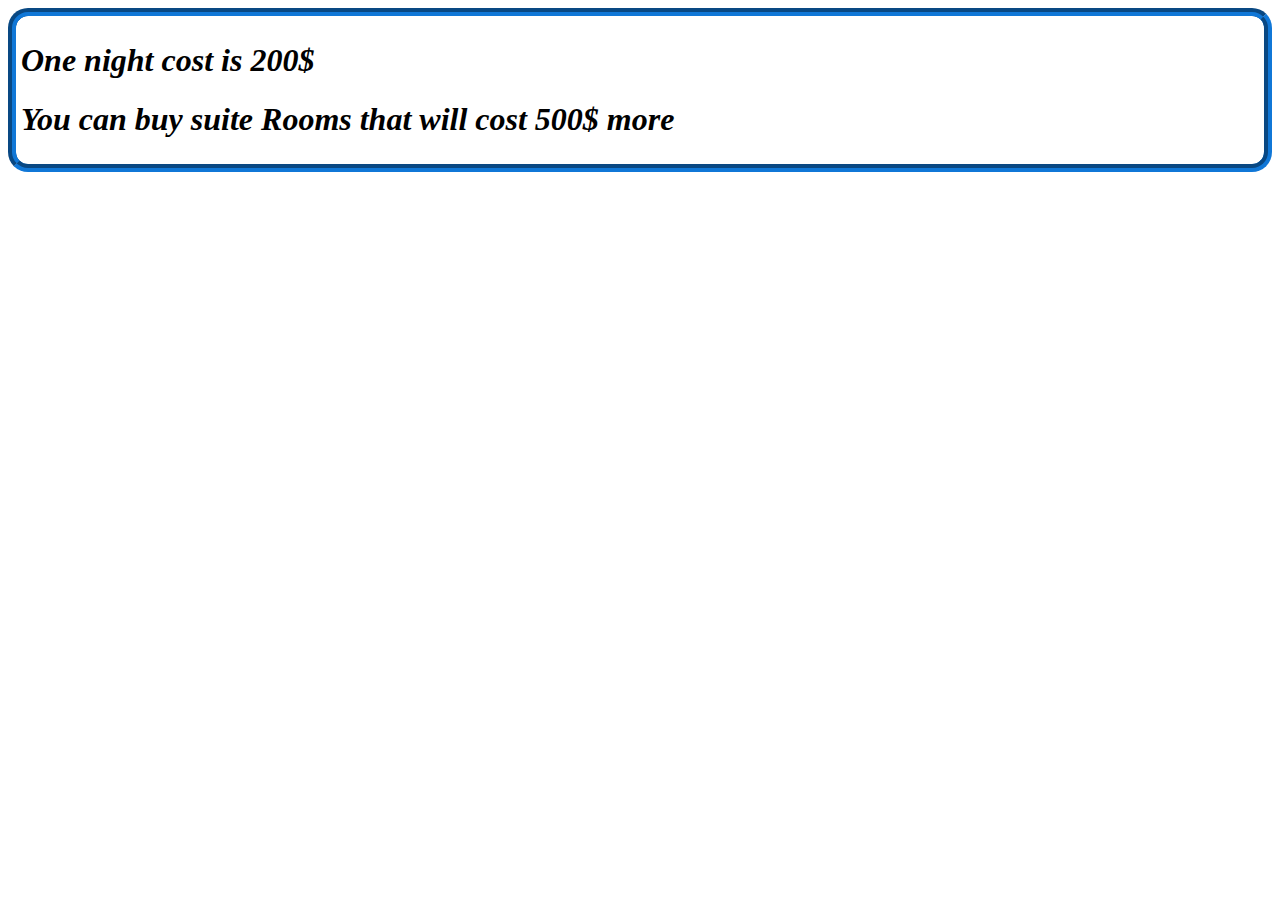
<file: engel.html>
<!DOCTYPE html>
<html lang="en">
<head>
    <meta charset="UTF-8">
    <meta name="viewport" content="width=device-width, initial-scale=1.0">
    <title>Document</title>
    <link rel="stylesheet" href="engel.css">
</head>
<body>

    <div class="book">
        <h1><i>One night cost is 200$</i></h1>
        <h1><i>You can buy suite Rooms that will cost 500$ more</i></h1>
    </div>

</body>
</html>
</file>
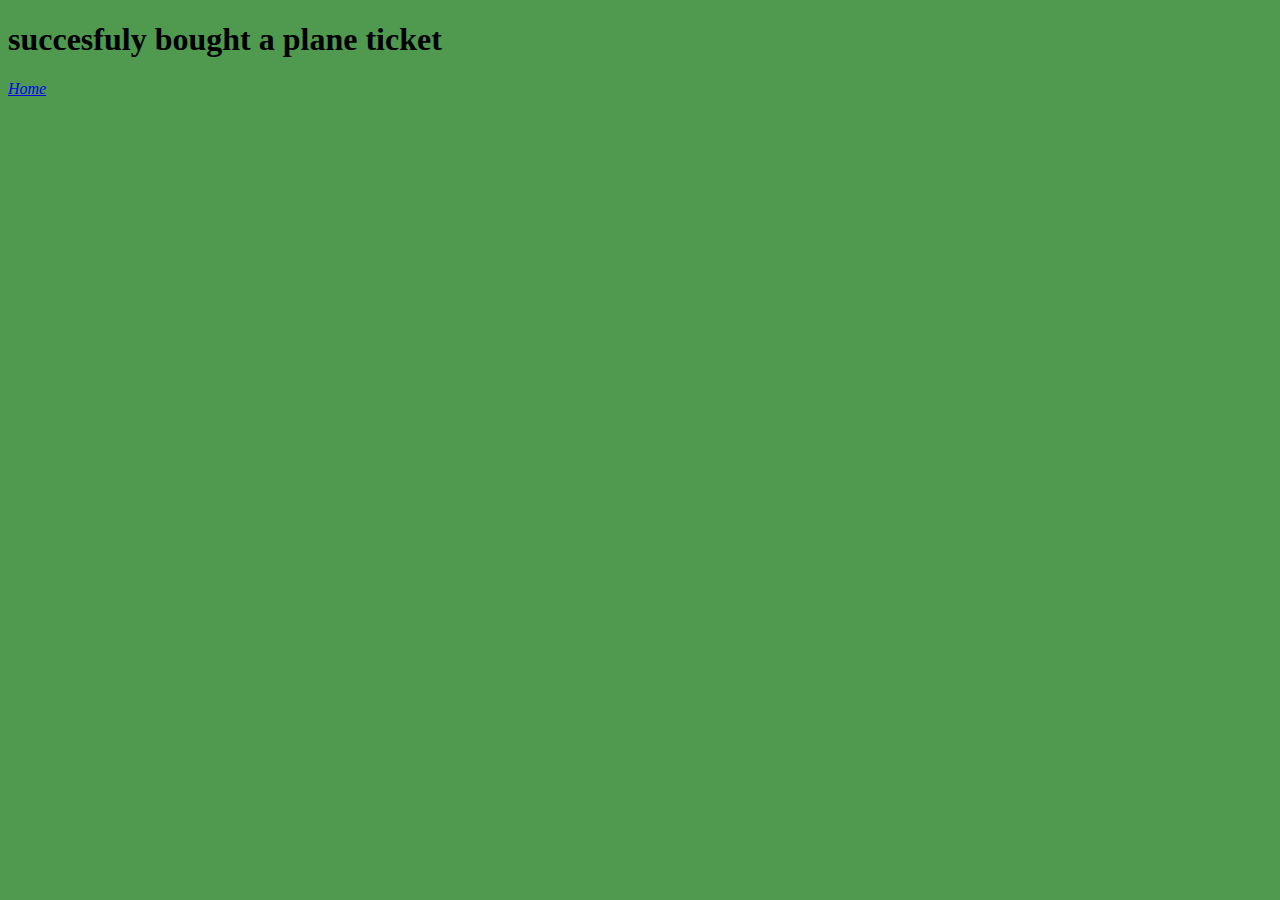
<file: France buy.html>
<!DOCTYPE html>
<html lang="en">
<head>
    <meta charset="UTF-8">
    <meta name="viewport" content="width=device-width, initial-scale=1.0">
    <title>Document</title>
    <style>
        body {
            background-color: rgb(79, 154, 79);
        }
    </style>
</head>
<body>
    <h1>succesfuly bought a plane ticket</h1>

    <a href="pge 2.html"><i>Home</i></a>
</body>
</html>
</file>
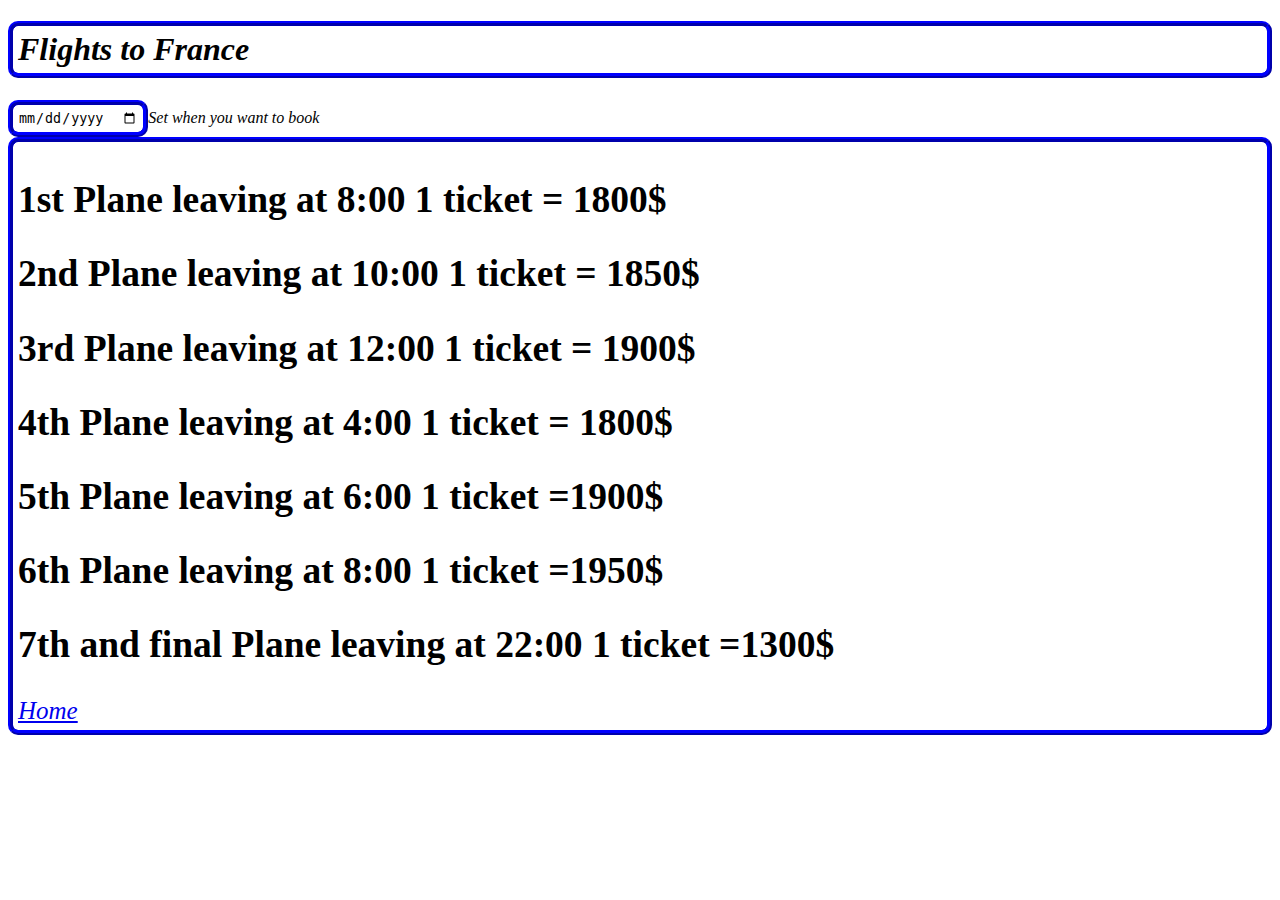
<file: France.html>
<!DOCTYPE html>
<html lang="en">
<head>
    <meta charset="UTF-8">
    <meta name="viewport" content="width=device-width, initial-scale=1.0">
    <title>Document</title>
    <link rel="stylesheet" href="France.css">
</head>
<body>

   <h1><text align="center" ><i>Flights to France</i></h1>
    
    <input type="date"><i>Set when you want to book</i></input>

<div>
    <h2>1st Plane leaving at 8:00 1 ticket = 1800$</h2>
    <h2 onclick="location.href='France buy.html'">2nd Plane leaving at 10:00 1 ticket = 1850$</h2>
    <h2 onclick="location.href='France buy.html'">3rd Plane leaving at 12:00 1 ticket = 1900$</h2>
    <h2 onclick="location.href='France buy.html'">4th Plane leaving at 4:00 1 ticket = 1800$</h2>
    <h2 onclick="location.href='France buy.html'">5th Plane leaving at 6:00 1 ticket =1900$</h2>
    <h2 onclick="location.href='France buy.html'">6th Plane leaving at 8:00 1 ticket =1950$</h2>
    <h2 onclick="location.href='France buy.html'">7th and final Plane leaving at 22:00 1 ticket =1300$</h2>
    <a href="pge 2.html"><i>Home</i></a>
</div>

</body>
</html>
</file>
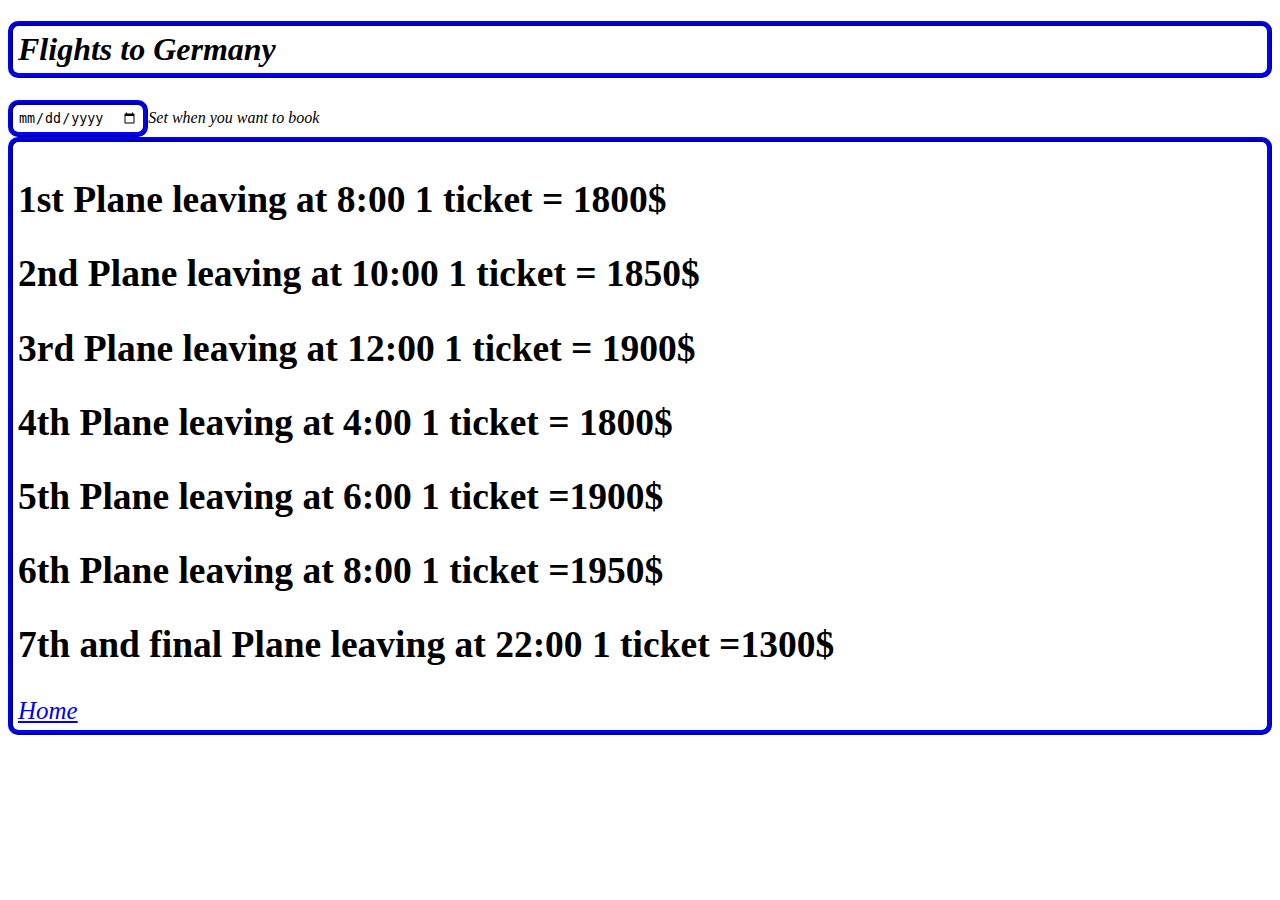
<file: germany.html>
<!DOCTYPE html>
<html lang="en">
<head>
    <meta charset="UTF-8">
    <meta name="viewport" content="width=device-width, initial-scale=1.0">
    <title>Document</title>
    <link rel="stylesheet" href="germany.css">
</head>
<body>

  <h1>  <text align="center" ><i>Flights to Germany</i></h1>

    <input type="date"><i>Set when you want to book</i></input>

<div clas="div" text align="left">
    <h2 onclick="location.href='Germany buy.html'">1st Plane leaving at 8:00 1 ticket = 1800$</h2>
    <h2 onclick="location.href='Germany buy.html'">2nd Plane leaving at 10:00 1 ticket = 1850$</h2>
    <h2 onclick="location.href='Germany buy.html'">3rd Plane leaving at 12:00 1 ticket = 1900$</h2>
    <h2 onclick="location.href='Germany buy.html'">4th Plane leaving at 4:00 1 ticket = 1800$</h2>
    <h2 onclick="location.href='Germany buy.html'">5th Plane leaving at 6:00 1 ticket =1900$</h2>
    <h2 onclick="location.href='Germany buy.html'">6th Plane leaving at 8:00 1 ticket =1950$</h2>
    <h2 onclick="location.href='Germany buy.html'">7th and final Plane leaving at 22:00 1 ticket =1300$</h2>
    <a href="pge 2.html"><i>Home</i></a>
</div>

</body>
</html>
</file>
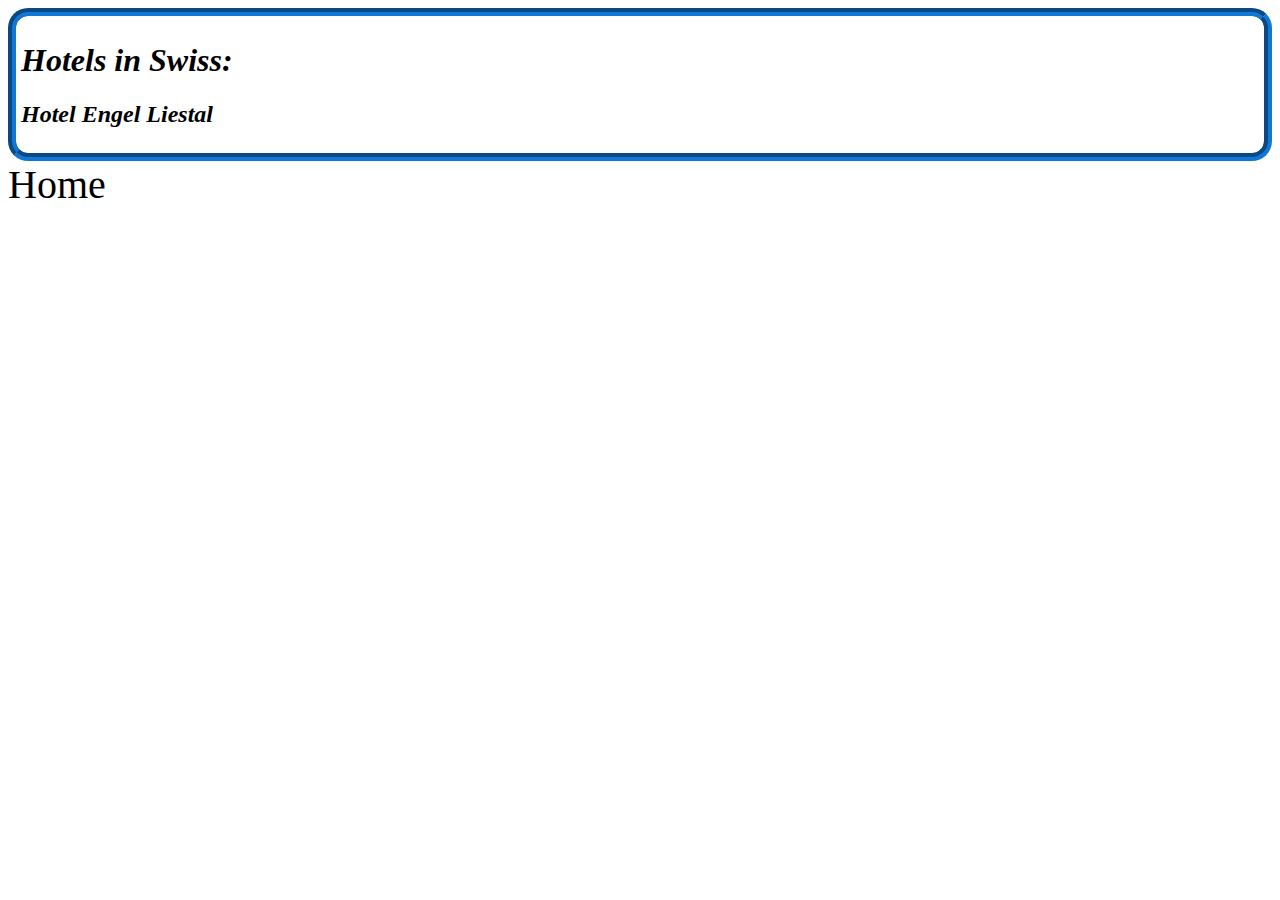
<file: Hotels.html>
<!DOCTYPE html>
<html lang="en">
<head>
    <meta charset="UTF-8">
    <meta name="viewport" content="width=device-width, initial-scale=1.0">
    <title>Document</title>
    <link rel="stylesheet" href="Hotels.css">
</head>
<body>
    <div class="Hotels" onclick="location.href='engel.html'">
        <h1><i>Hotels in Swiss:</i></h1>
        <h2><i>Hotel Engel Liestal</i></h2>
    </div>

<a href="pge 2.html">Home</a>

</body>
</html>
</file>
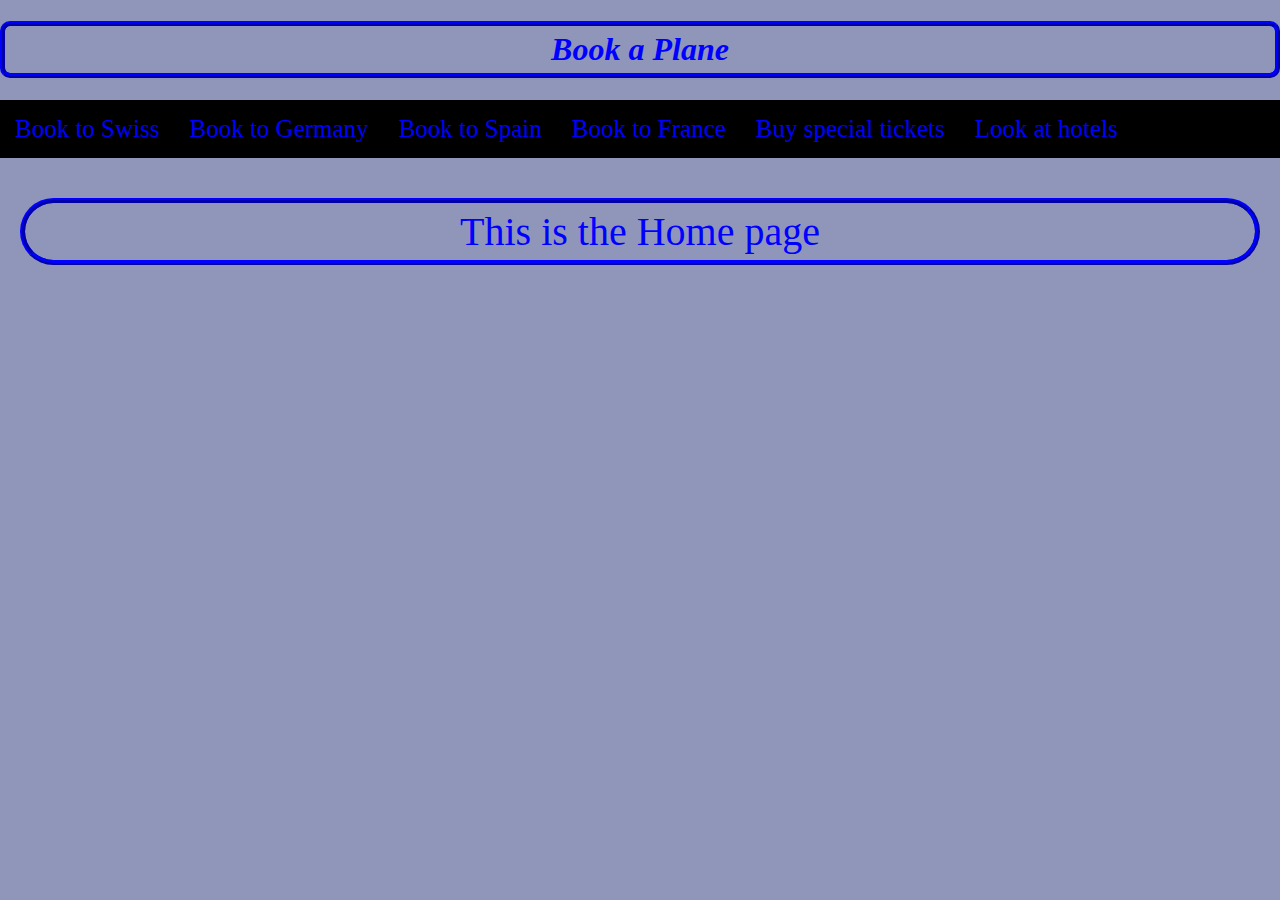
<file: pge 2.html>
<!DOCTYPE html>
<html lang="en">
<head>
    <meta charset="UTF-8">
    <meta name="viewport" content="width=device-width, initial-scale=1.0">
    <title>Document</title>
    <link rel="stylesheet" href="pge1.css">

   

</head>

<body text="blue">

    <h1><i>Book a Plane</i></h1>
<div class="row">
    <div class="colum">
        <nav class="navbar">
            <ul>
                <li><a href="swiss.html">Book to Swiss</a></li>
                <li><a href="germany.html">Book to Germany</a></li>
                <li><a href="spain.html">Book to Spain</a></li>
                <li><a href="France.html">Book to France</a></li>
                <li><a href="special.html">Buy special tickets</a></li>
                <li><a href="Hotels.html">Look at hotels</a></li>
            </ul>
        </nav>
    </div>
</div>

<main>
    <p>This is the Home page</p>
</main>

</body>

<body>


</body>

<body>

    <div class="row">
        <div class="colum">
            
            
            
         </div>
    </div>
    
    <div class="row">
        <div class="colum">
            
            
         </div>
    </div>

    <div class="row">
        <div class="colum">
            
         </div>
    </div>

    <div class="row">
        <div class="colum">
            
          
         </div>
    </div>
    



    
</body>



</html>
</file>
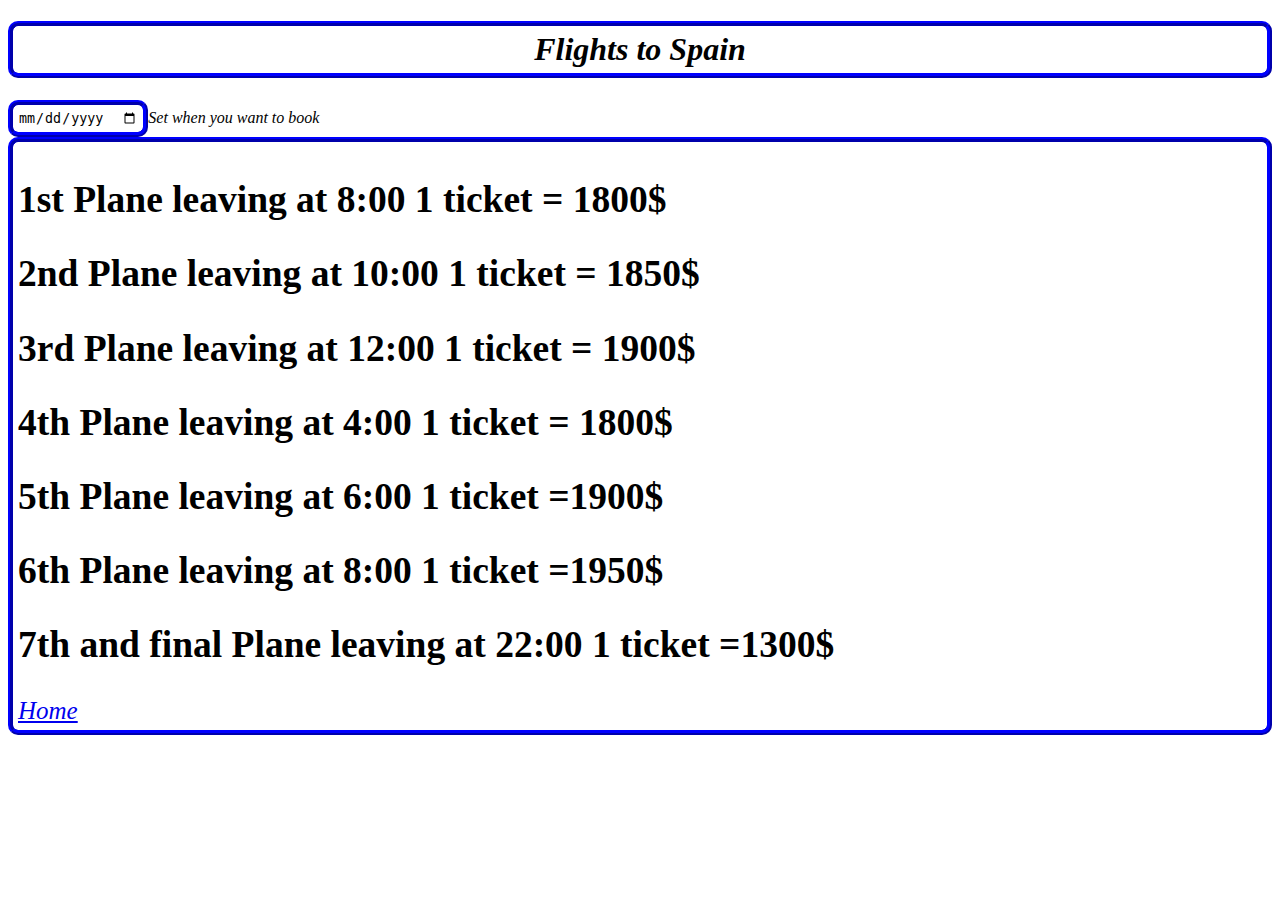
<file: spain.html>
<!DOCTYPE html>
<html lang="en">
<head>
    <meta charset="UTF-8">
    <meta name="viewport" content="width=device-width, initial-scale=1.0">
    <title>Document</title>
    <link rel="stylesheet" href="spain.css">
</head>
<body>

    <h1 text align="center" ><i>Flights to Spain</i></h1>

    <input type="date"><i>Set when you want to book</i></input>

<div>
    <h2 onclick="location.href='Spain buy.html'">1st Plane leaving at 8:00 1 ticket = 1800$</h2>
    <h2 onclick="location.href='Spain buy.html'">2nd Plane leaving at 10:00 1 ticket = 1850$</h2>
    <h2 onclick="location.href='Spain buy.html'">3rd Plane leaving at 12:00 1 ticket = 1900$</h2>
    <h2 onclick="location.href='Spain buy.html'">4th Plane leaving at 4:00 1 ticket = 1800$</h2>
    <h2 onclick="location.href='Spain buy.html'">5th Plane leaving at 6:00 1 ticket =1900$</h2>
    <h2 onclick="location.href='Spain buy.html'">6th Plane leaving at 8:00 1 ticket =1950$</h2>
    <h2 onclick="location.href='Spain buy.html'">7th and final Plane leaving at 22:00 1 ticket =1300$</h2>
    <a href="pge 2.html"><i>Home</i></a>
</div>
        
</body>
</html>
</file>
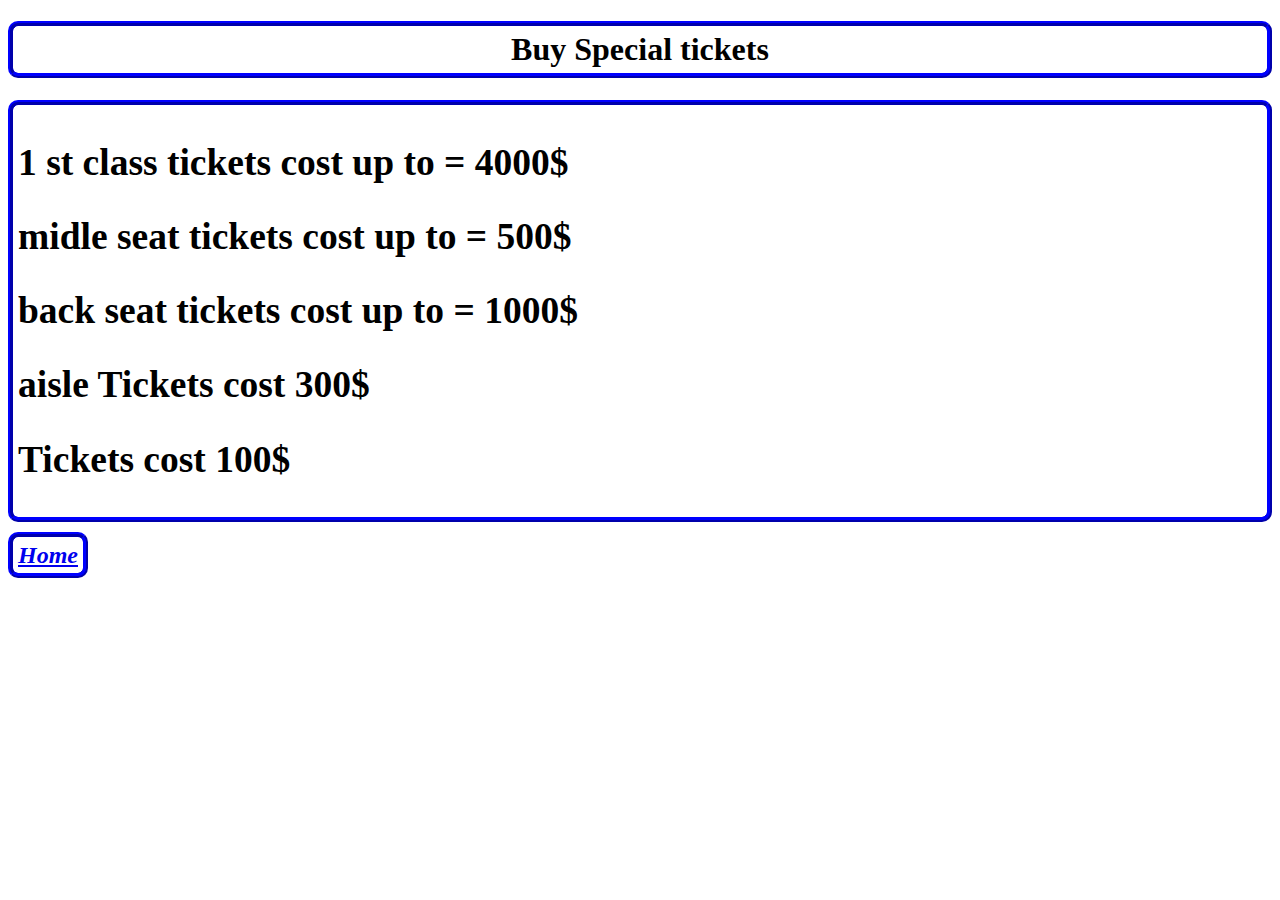
<file: special.html>
<!DOCTYPE html>
<html lang="en">
<head>
    <meta charset="UTF-8">
    <meta name="viewport" content="width=device-width, initial-scale=1.0">
    <title>Document</title>
    <link rel="stylesheet" href="special.css">
</head>
<body>

    <h1 text align="center">Buy Special tickets</h1>


<div>
    <h2 onclick="location.html='special buy.html'">1 st class tickets cost up to = 4000$</h2>
    <h2 onclick="location.html='special buy.html'">midle seat tickets cost up to = 500$</h2>
    <h2 onclick="location.html='special buy.html'">back seat tickets cost up to = 1000$</h2>
    <h2 onclick="location.html='special buy.html'">aisle Tickets cost 300$</h2>
    <h2 onclick="location.html='special buy.html'">Tickets cost 100$</h2>
    
</div>
<h2>
<a text align="center" href="pge 2.html"><i>Home</i></a>
</h2>
</body>
</html>
</file>
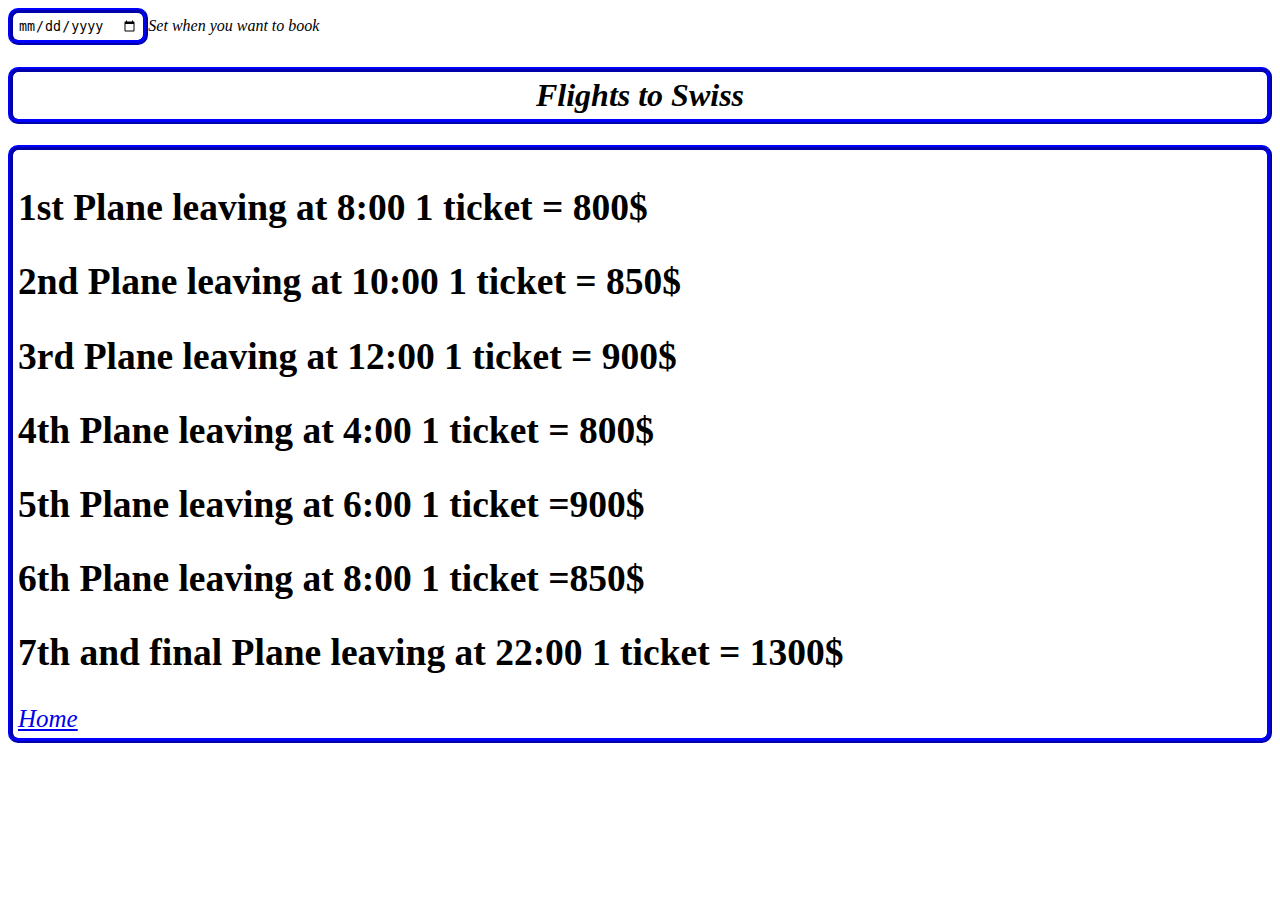
<file: swiss.html>
<!DOCTYPE html>
<html lang="en">
<head>
    <meta charset="UTF-8">
    <meta name="viewport" content="width=device-width, initial-scale=1.0">
    <title>Document</title>
    <link rel="stylesheet" href="swiss.css">
   <style>
        body {
            background-color: rgb(255, 255, 255);
        }
        .date{
            background-color: rgb(28, 39, 107);
        }
   </style>
</head>
<body>

    
<input type="date"><i>Set when you want to book</i></input>

  <h1><text align="center"><i>Flights to Swiss</i></h1>
<div>
    <h2 onclick="location.href='swiss buy.html'">1st Plane leaving at 8:00 1 ticket = 800$</h2>
    <h2 onclick="location.href='swiss buy.html'">2nd Plane leaving at 10:00 1 ticket = 850$</h2>
    <h2 onclick="location.href='swiss buy.html'">3rd Plane leaving at 12:00 1 ticket = 900$</h2>
    <h2 onclick="location.href='swiss buy.html'">4th Plane leaving at 4:00 1 ticket = 800$</h2>
    <h2 onclick="location.href='swiss buy.html'">5th Plane leaving at 6:00 1 ticket =900$</h2>
    <h2 onclick="location.href='swiss buy.html'">6th Plane leaving at 8:00 1 ticket =850$</h2>
    <h2 onclick="location.href='swiss buy.html'">7th and final Plane leaving at 22:00 1 ticket = 1300$</h2>
    <a href="pge 2.html"><i>Home</i></a>
</div>

</body>
</html>
</file>
<file: engel.css>
.book {
    border-style: groove;
    border-width: 8px;
    border-color: rgb(16, 119, 215);
    border-radius: 20px;
    padding: 5px;
}
</file>
<file: France.css>
div {
    border-style:ridge;
    border-width: 5px;
    border-color: blue;
    border-radius: 10px;
    padding: 5px;
    font-size: 25px;
}
h1 {
    border-style:ridge;
    border-width: 5px;
    border-color: blue;
    border-radius: 10px;
    padding: 5px;
}
input {
    border-style:ridge;
    border-width: 5px;
    border-color: blue;
    border-radius: 10px;
    padding: 5px;
}
</file>
<file: germany.css>
div {
    border-style:ridge;
    border-width: 5px;
    border-color: blue;
    border-radius: 10px;
    padding: 5px;
    font-size: 25px;
}
h1 {
    border-style:ridge;
    border-width: 5px;
    border-color: blue;
    border-radius: 10px;
    padding: 5px;
}
input {
    border-style:ridge;
    border-width: 5px;
    border-color: blue;
    border-radius: 10px;
    padding: 5px;
}
</file>
<file: Hotels.css>
.Hotels {
    border-style: groove;
    border-width: 8px;
    border-color: rgb(16, 119, 215);
    border-radius: 20px;
    padding: 5px;
}
a {
    font-size: 40px;
    text-decoration: none;
    color: black;
}
</file>
<file: pge1.css>
body{
    padding: 0;
    margin: 0;
    background-color: rgb(144, 150, 185);
    margin: 0%;
}
main {
   margin: 20px ;
  
}
h1 {
    text-align: center;
    border-style:ridge;
    border-width: 5px;
    border-color: blue;
    border-radius: 10px;
    padding: 5px;
}
.navbar ul {
    list-style-type: none;
    background-color: rgb(0, 0, 0);
    padding: 0%;
    margin: 0%;
    overflow: hidden;
   
}
.navbar a {
    color: blue;
    text-decoration: 0;
    padding: 15px;
    display: block;
    text-align: center;
    display: flex;
}
.navbar a:hover {
    background-color: rgb(41, 41, 148);
}
.navbar li {
    float: left;
}
p {
    border-style:ridge;
    border-width: 5px;
    border-color: blue;
    border-radius: 80px;
    padding: 5px;
    text-align: center;
    font-size: 40px;
}
ul {
    font-size: 25px;
}
</file>
<file: spain.css>
div {
    border-style:ridge;
    border-width: 5px;
    border-color: blue;
    border-radius: 10px;
    padding: 5px;
    font-size: 25px;
}
input {
    border-style:ridge;
    border-width: 5px;
    border-color: blue;
    border-radius: 10px;
    padding: 5px;
}
h1 {
    border-style:ridge;
    border-width: 5px;
    border-color: blue;
    border-radius: 10px;
    padding: 5px;
}
</file>
<file: special.css>
h1 {
    border-style:ridge;
    border-width: 5px;
    border-color: blue;
    border-radius: 10px;
    padding: 5px;
}
div {
    border-style:ridge;
    border-width: 5px;
    border-color: blue;
    border-radius: 10px;
    padding: 5px;
    font-size: 25px;
}
a {
    border-style:ridge;
    border-width: 5px;
    border-color: blue;
    border-radius: 10px;
    padding: 5px;
}
</file>
<file: swiss.css>
h1 {
    text-align: center;
    border-style:ridge;
    border-width: 5px;
    border-color: blue;
    border-radius: 10px;
    padding: 5px;
}
div {
    border-style:ridge;
    border-width: 5px;
    border-color: blue;
    border-radius: 10px;
    padding: 5px;
    font-size: 25px;
}
input {
    border-style:ridge;
    border-width: 5px;
    border-color: blue;
    border-radius: 10px;
    padding: 5px;
}
</file>
